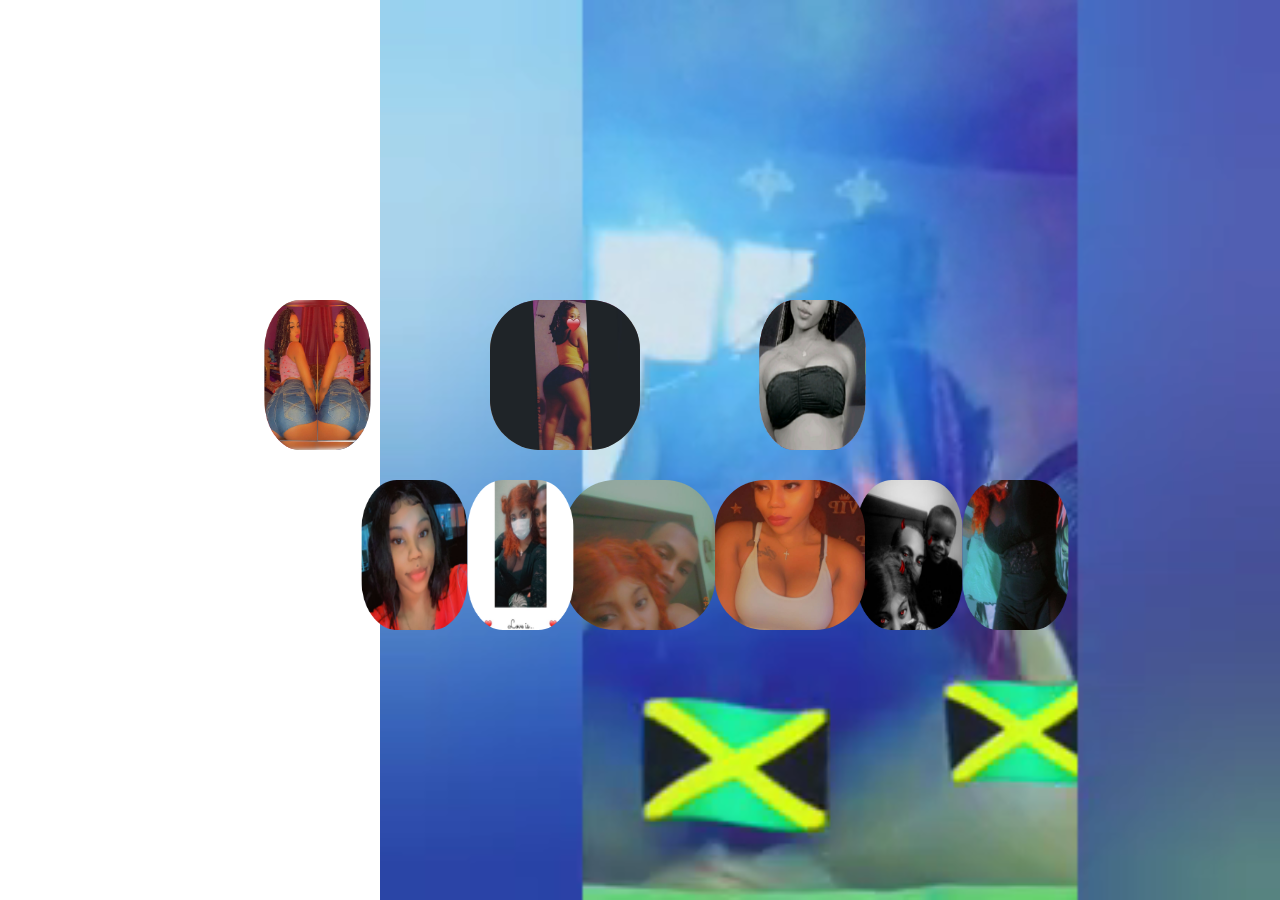
<file: gallery.html>
<!DOCTYPE html>
<html lang="en">
<head>
    <meta charset="UTF-8">
    <meta name="viewport" content="width=device-width, initial-scale=1.0">
    <link rel="stylesheet" href="gallerystyles.css">
    <title>LOVE</title>
</head>
<body>
    <div class="hero">

        <video autoplay loop muted plays-inline class="back-video">
            <source src="videos/Videobg2.mp4" type="video/mp4">
        </video>

        <div class="slider1">
            <span style="--i:1;"><img src="images/1.jpg" alt=""></span>
            <span style="--i:2;"><img src="images/2.jpg" alt=""></span>
            <span style="--i:3;"><img src="images/3.jpg" alt=""></span>
            <span style="--i:4;"><img src="images/4.jpg" alt=""></span>
            <span style="--i:5;"><img src="images/5.jpg" alt=""></span>
            <span style="--i:6;"><img src="images/6.jpg" alt=""></span>
            <span style="--i:7;"><img src="images/7.jpg" alt=""></span>
            <span style="--i:8;"><img src="images/8.jpg" alt=""></span>
        </div>
    
        <div class="slider2">
            <span style="--i:1;"><img src="images/9.jpg" alt=""></span>
            <span style="--i:2;"><img src="images/10.jpg" alt=""></span>
            <span style="--i:3;"><img src="images/11.jpg" alt=""></span>
            <span style="--i:4;"><img src="images/12.jpg" alt=""></span>
            <span style="--i:5;"><img src="images/13.jpg" alt=""></span>
            <span style="--i:6;"><img src="images/14.jpg" alt=""></span>
            <span style="--i:7;"><img src="images/15.jpg" alt=""></span>
            <span style="--i:8;"><img src="images/16.jpg" alt=""></span>
        </div>
    
</body>

</html>
</file>
<file: gallerystyles.css>
* {
    margin: 0;
    padding: 0;
    box-sizing: border-box;
    font-family: "Poppins", sans-serif;
}

.hero {
    width: 100%;
    height: 100vh;
    background-image: linear-gradient(rgba(12,3,51,0,3),rgba(12,3,51,0,3));
    position: relative;
    padding: 0 5%;
    display: flex;
    align-items: center;
    justify-content: center;
}

.slider1 {
    position: relative;
    width: 150px;
    height: 150px;
    transform-style: preserve-3d;
    animation: rotate 30s linear infinite;
}

@keyframes rotate {
    0% {
        transform: perspective(1000px) rotateY(0deg);
    }

    100% {
        transform: perspective(1000px) rotateY(360deg);
    }
}

.slider1 span{
    position: absolute;
    top: -50%;
    left: 0;
    width: 100%;
    height: 100%;
    transform-origin: center;
    transform-style: preserve-3d;
    transform: rotateY(calc(var(--i)*45deg)) translateZ(350px);
}

.slider1 span img {
    position: absolute;
    top: 0;
    left: 0;
    width: 100%;
    height: 100%;
    object-fit: cover;
    border-radius: 50px;
    transition: 2s;
}

.slider1 span:hover img {
    transform: translateY(-50px) scale(1.2);
}

.slider2 {
    position: relative;
    width: 150px;
    height: 150px;
    transform-style: preserve-3d;
    animation: rotate 30s linear infinite;
}

@keyframes rotate {
    0% {
        transform: perspective(1000px) rotateY(0deg);
    }

    100% {
        transform: perspective(1000px) rotateY(360deg);
    }
}

.slider2 span{
    position: absolute;
    top: 20%;
    left: 0;
    width: 100%;
    height: 100%;
    transform-origin: center;
    transform-style: preserve-3d;
    transform: rotateY(calc(var(--i)*45deg)) translateZ(350px);
}

.slider2 span img {
    position: absolute;
    top: 50%;
    left: 50%;
    width: 100%;
    height: 100%;
    object-fit: cover;
    border-radius: 50px;
    transition: 2s;
}

.slider2 span:hover img {
    transform: translateY(50px) scale(1.2);
}

.hero video{
    position: absolute;
    right: 0;
    bottom: 0;
    z-index: -1;
}
.back-video {
    position: absolute;
    right: 0;
    bottom: 0;
    z-index: -1;
    object-fit: cover;
}

@media (min-aspect-ratio: 16/9) {
    .back-video {
        width: 100%;
        height: 100vh;
    }
}
@media (max-aspect-ratio: 16/9) {
    .back-video {
        width: auto;
        height: 100%;
    }
}
</file>
